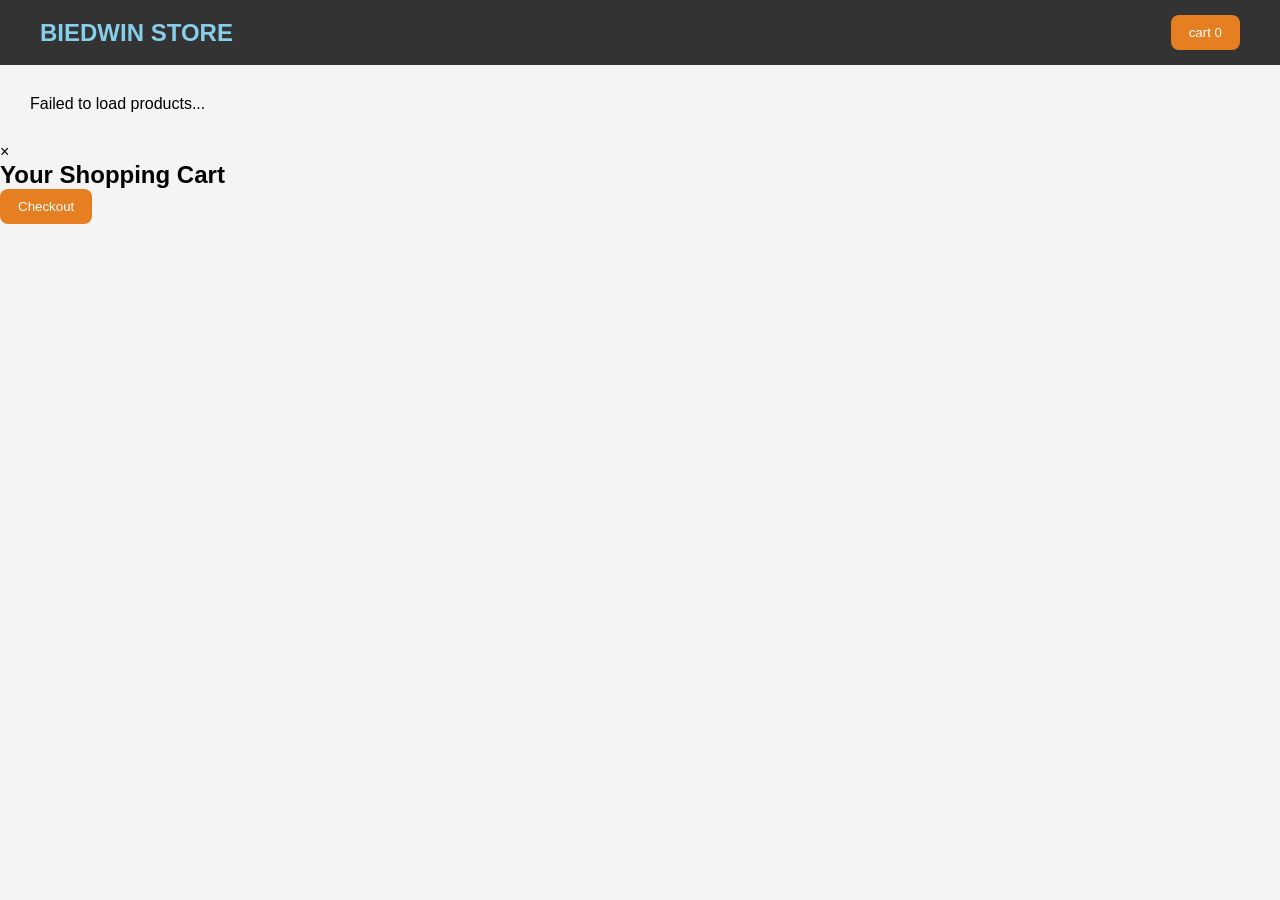
<file: Week09-Async-APIs/Day3-MiniProject2-Build-Review/1-demo/biedwin-store/index.html>
<!DOCTYPE html>
<html lang="en">
<head>
    <meta charset="UTF-8">
    <meta name="viewport" content="width=device-width, initial-scale=1.0">
    <link rel="stylesheet" href="./style.css">
    <title>BIEDWIN STORE</title>
</head>
<body>
    <header>
        <div class="logo-box">
            <a href="" class="logo">BIEDWIN STORE</a>

        </div>
        <button id="cart-btn">
            cart
            <span id="Cart-count">0</span>
        </button>
    </header>
    <main>
<div class="product-container">
    <!-- javascript will inject the products here -->
</div>
    </main> 
    <!--Cart Modal-->
    <div id="cart-modal" class="cart-model">
        <div class="modal-content">
            <span class="close-btn">&times;</span>
            <h2>Your Shopping Cart</h2>
            <button id="check-out">Checkout</button>

        </div>

    </div>
    <script src="./script.js"></script>
</body>
</html>
</file>
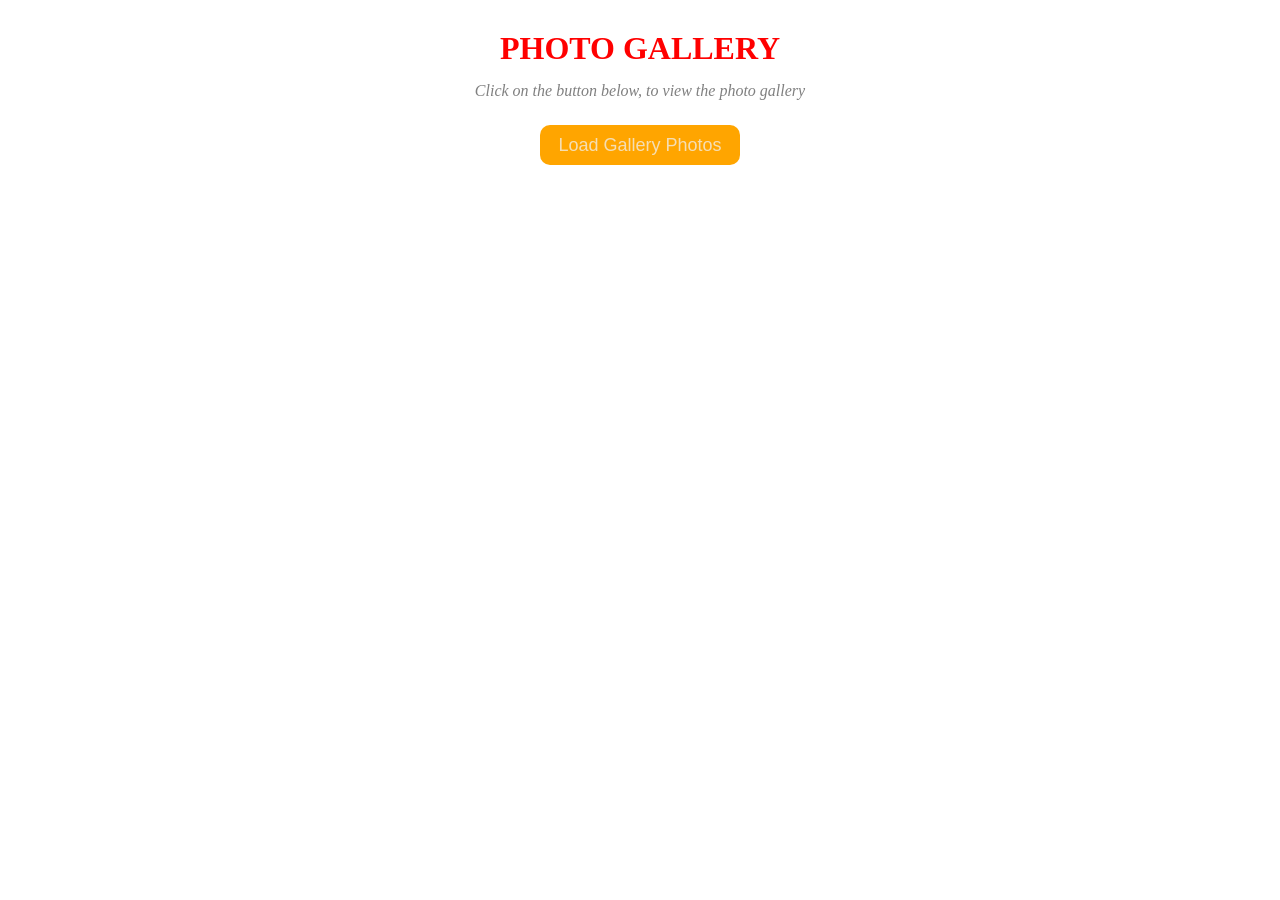
<file: Week09-Async-APIs/Day3-MiniProject2-Build-Review/1-demo/photo-gallery/index.html>
<!DOCTYPE html>
<html lang="en">
<head>
    <meta charset="UTF-8">
    <meta name="viewport" content="width=device-width, initial-scale=1.0">
    <link rel="stylesheet" href="./style.css">
    <title>PHOTO GALLERY</title>
</head>
<body>
    <main>
        <div class="top">
            <h1 class="page-title">Photo Gallery</h1>
            <p>Click on the button below, to view the photo gallery</p>
            <button id="loadBtn"> Load Gallery Photos</button>
        </div>
        <section id="gallery-box">

        </section>
    </main>
    <script src="./script.js"></script>
</body>
</html>
</file>
<file: Week09-Async-APIs/Day3-MiniProject2-Build-Review/1-demo/biedwin-store/style.css>
* {
    margin: 0;
    padding: 0;
    text-decoration: none;
    box-sizing: border-box;
} 

body {
    font-family: Arial, sans-serif;
    background-color: #f4f4f4;

}

header {
background-color: #333;
color: #ffffff;
padding: 15px 40px;
display: flex;
justify-content: space-between;
align-items: center;

} 

.logo {
    color: skyblue;
    font-size: 1.5rem;
    font-weight: 600;

}

button {
    background-color: #e67e22;
    color: white;
    border:none;
    padding: 10px 18px;
    cursor: pointer;
    border-radius: 8px;
}

button:hover {
    background-color: #d35400;

}

.product-container {
    display: grid;
    grid-template-columns: repeat(auto-fit, minmax(250px, 1fr));
    gap: 20px;
    padding: 30px;
}

.product-card {
    background: white;
    padding: 20px;
    border-radius: 8px;
    box-shadow: 0 2px 5px gray;
    text-align: center;
    display: flex;
    flex-direction: column;
    justify-content: space-between;
}

.product-card img {
    max-width: 100%;
    height: 150px;
    object-fit: contain;
}

.product-card h3 {
    font-size: 18px;
    margin: 12px 0;
} 

.price {
    font-weight: 700;
    color: orangered;
    font-size: 24px;
}
</file>
<file: Week09-Async-APIs/Day3-MiniProject2-Build-Review/1-demo/photo-gallery/style.css>
* {
    margin: 0;
    padding: 0;
    box-sizing: border-box;
 } 

 #gallery-box {
    display: flex;
    gap: 30px;
    justify-content: space-evenly;
    flex-wrap: wrap;
 }

 .top {
    display: flex;
    flex-direction: column;
    align-items: center;
 }

 .card {
    margin-bottom: 10px;
    width: 400px;
    box-shadow: 2px 3px 3px gray;
 }

 .photo-title {
    color: gray;
    text-align: left;
    margin-bottom: 10px;
    font-size: 20px;
    text-transform: capitalize;
 }

 #loadBtn {
    width: 200px;
    height: 40px;
    margin: 10px auto;
    border-radius: 10px;
    background-color: orange;
    color: wheat;
    font-size: 18px;
    border: none;
 } .page-title {
    text-align: center;
    color: red;
    text-transform: uppercase;
    padding: 30px 0 15px;
 } .photo-img {
    width: 100%;

 }

 p {
    text-align: center;
    font-style: italic;
    color: gray;
    margin-bottom: 15px;
 }  

 .desc {
    color: orange;
 }
</file>
